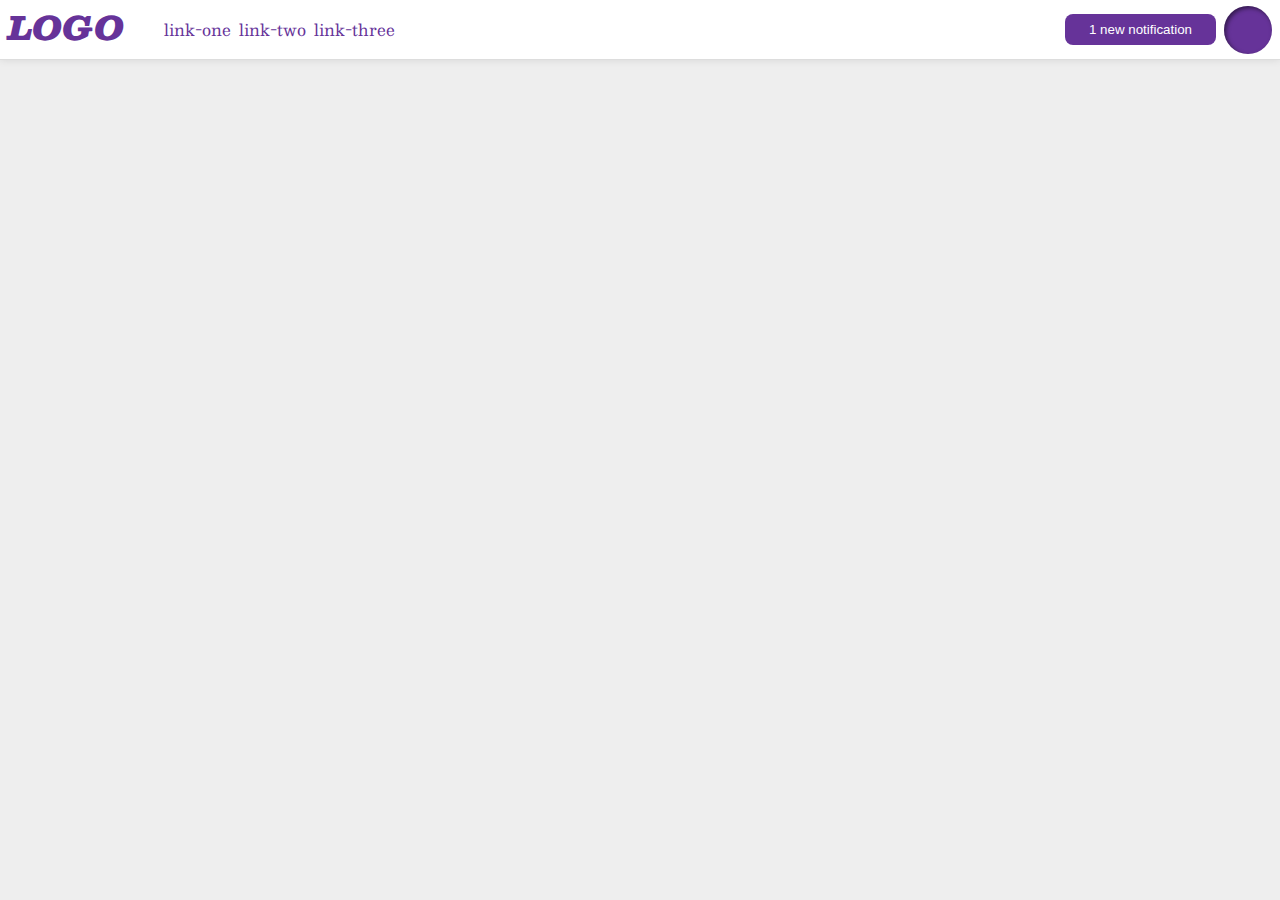
<file: flex/03-flex-header-2/index.html>
<!DOCTYPE html>
<html lang="en">
  <head>
    <meta charset="UTF-8">
    <meta http-equiv="X-UA-Compatible" content="IE=edge">
    <meta name="viewport" content="width=device-width, initial-scale=1.0">
    <title>Flex Header 2</title>
    <link rel="stylesheet" href="style.css">
  </head>
  <body>
    <div class="header">
      <div class="logo">
        LOGO
      </div>
      <ul class="links">
        <li><a href="google.com">link-one</a></li>
        <li><a href="google.com">link-two</a></li>
        <li><a href="google.com">link-three</a></li>
      </ul>
      <div class="container">
        <button class="notifications">
          1 new notification
        </button>
        <div class="profile-image"></div>
      </div>
    </div>
  </body>
</html>
</file>
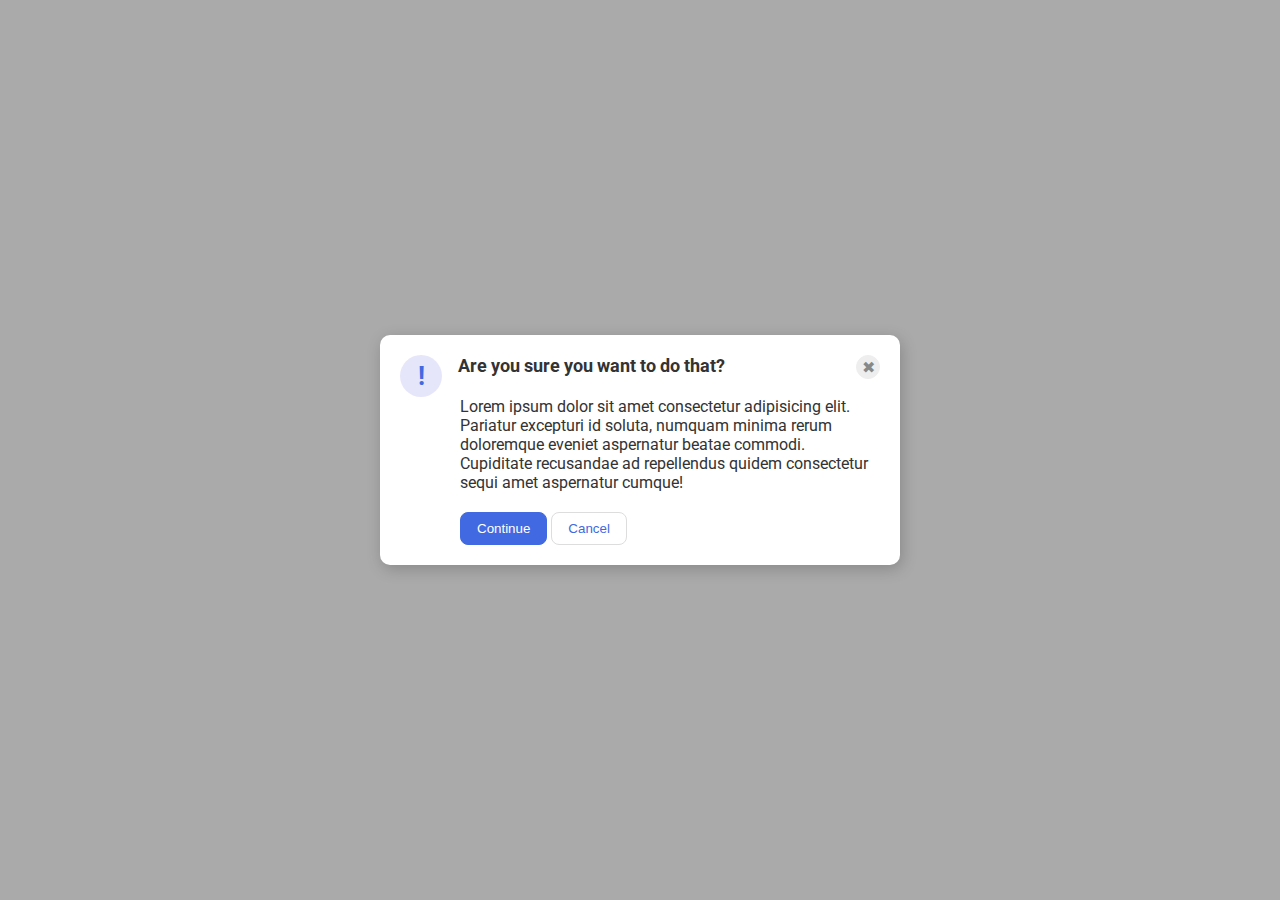
<file: flex/05-flex-modal/index.html>
<!DOCTYPE html>
<html lang="en">
  <head>
    <meta charset="UTF-8">
    <meta http-equiv="X-UA-Compatible" content="IE=edge">
    <meta name="viewport" content="width=device-width, initial-scale=1.0">
    <link rel="stylesheet" href="style.css">
    <title>Modal</title>
  </head>
  <body>
    <div class="modal">
      <div class="align">
        <div class="icon">!</div>
        <div class="header">Are you sure you want to do that?</div>
      </div>
      <button class="close-button">✖</button>
      <div class ="wrapper">
        <div class="text">Lorem ipsum dolor sit amet consectetur adipisicing elit. Pariatur excepturi id soluta, numquam minima rerum doloremque eveniet aspernatur beatae commodi. Cupiditate recusandae ad repellendus quidem consectetur sequi amet aspernatur cumque!</div>
        <div class="buttons">
          <button class="continue">Continue</button>
          <button class="cancel">Cancel</button>
        </div> 
      </div>
    </div>
  </body>
</html>
</file>
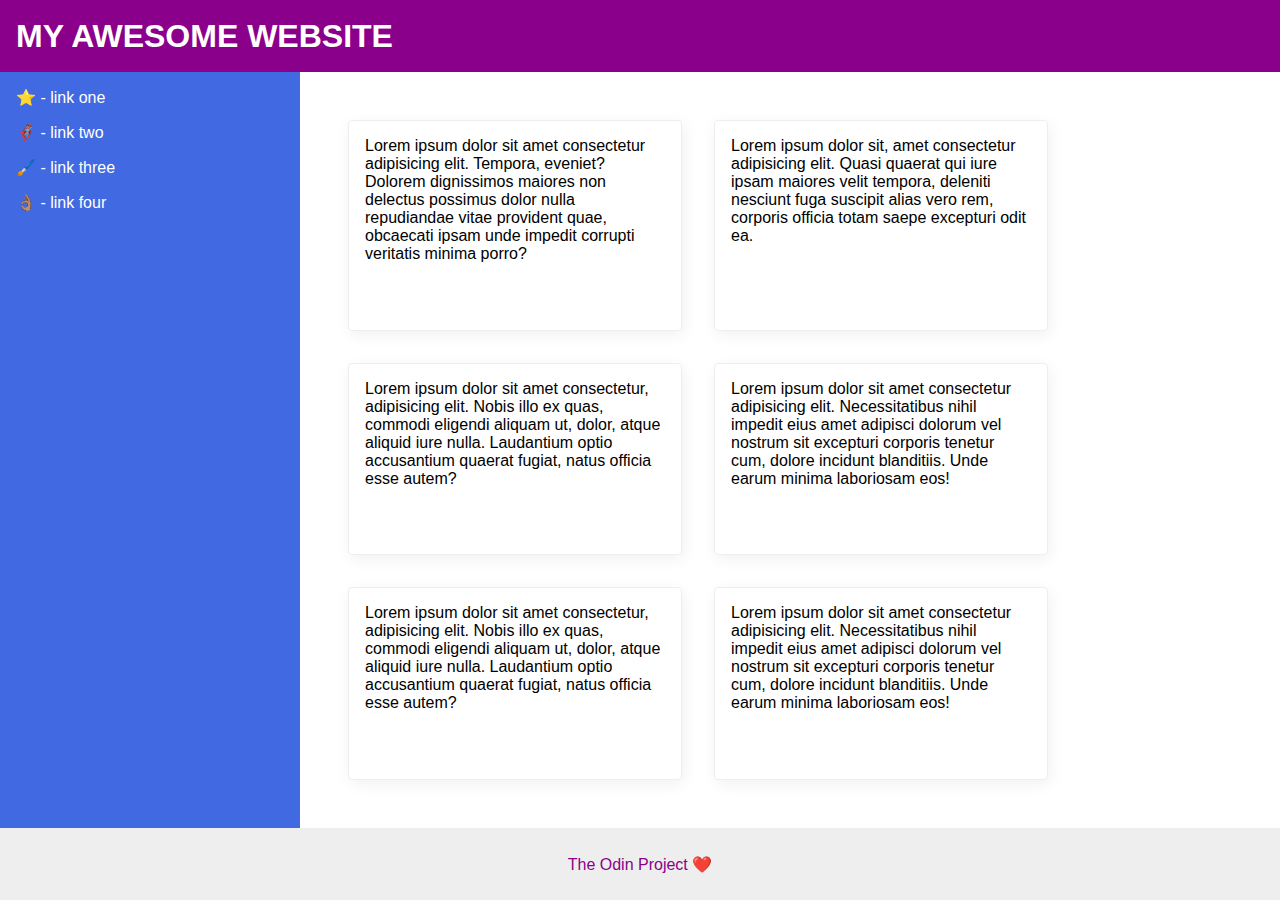
<file: flex/07-flex-layout-2/index.html>
<!DOCTYPE html>
<html lang="en">
  <head>
    <meta charset="UTF-8">
    <meta http-equiv="X-UA-Compatible" content="IE=edge">
    <meta name="viewport" content="width=device-width, initial-scale=1.0">
    <title>The Holy Grail</title>
    <link rel="stylesheet" href="style.css">
  </head>
  <body>
    <div class="header">
      MY AWESOME WEBSITE
    </div>
    <div class="content">
      <div class="sidebar">
        <ul>
          <li><a href="#">⭐ - link one</a></li>
          <li><a href="#">🦸🏽‍♂️ - link two</a></li>
          <li><a href="#">🖌️ - link three</a></li>
          <li><a href="#">👌🏽 - link four</a></li>
        </ul>
      </div>
      <div class="cards">
        <div class="card">Lorem ipsum dolor sit amet consectetur adipisicing elit. Tempora, eveniet? Dolorem dignissimos maiores non delectus possimus dolor nulla repudiandae vitae provident quae, obcaecati ipsam unde impedit corrupti veritatis minima porro?</div>
        <div class="card">Lorem ipsum dolor sit, amet consectetur adipisicing elit. Quasi quaerat qui iure ipsam maiores velit tempora, deleniti nesciunt fuga suscipit alias vero rem, corporis officia totam saepe excepturi odit ea.</div>
        <div class="card">Lorem ipsum dolor sit amet consectetur, adipisicing elit. Nobis illo ex quas, commodi eligendi aliquam ut, dolor, atque aliquid iure nulla. Laudantium optio accusantium quaerat fugiat, natus officia esse autem?</div>
        <div class="card">Lorem ipsum dolor sit amet consectetur adipisicing elit. Necessitatibus nihil impedit eius amet adipisci dolorum vel nostrum sit excepturi corporis tenetur cum, dolore incidunt blanditiis. Unde earum minima laboriosam eos!</div>
        <div class="card">Lorem ipsum dolor sit amet consectetur, adipisicing elit. Nobis illo ex quas, commodi eligendi aliquam ut, dolor, atque aliquid iure nulla. Laudantium optio accusantium quaerat fugiat, natus officia esse autem?</div>
        <div class="card">Lorem ipsum dolor sit amet consectetur adipisicing elit. Necessitatibus nihil impedit eius amet adipisci dolorum vel nostrum sit excepturi corporis tenetur cum, dolore incidunt blanditiis. Unde earum minima laboriosam eos!</div>
      </div>
    </div>
    <div class="footer">
      The Odin Project ❤️
    </div>
  </body>
</html>
</file>
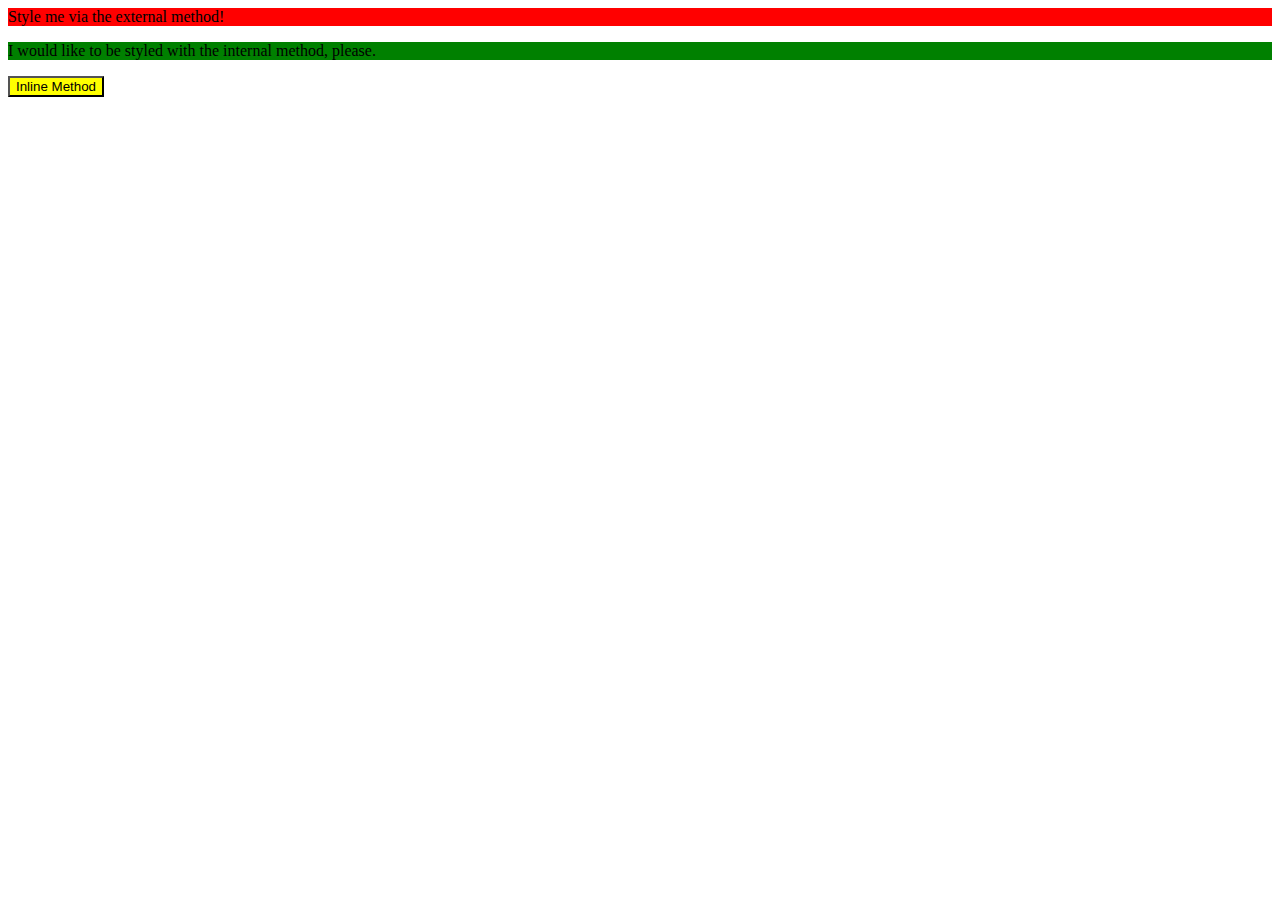
<file: foundations/01-css-methods/index.html>
<!DOCTYPE html>
<html lang="en">
  <head>
    <meta charset="UTF-8">
    <meta http-equiv="X-UA-Compatible" content="IE=edge">
    <meta name="viewport" content="width=device-width, initial-scale=1.0">
    <link rel="stylesheet" href="style.css">
    <title>Methods for Adding CSS</title>
    <style>
      p {
        background-color: green;
      }
      
    </style>
  </head>
  <body>
    <div>Style me via the external method!</div>
    <p>I would like to be styled with the internal method, please.</p>
    <button style="background-color: yellow;">Inline Method</button>
  </body>
</html>
</file>
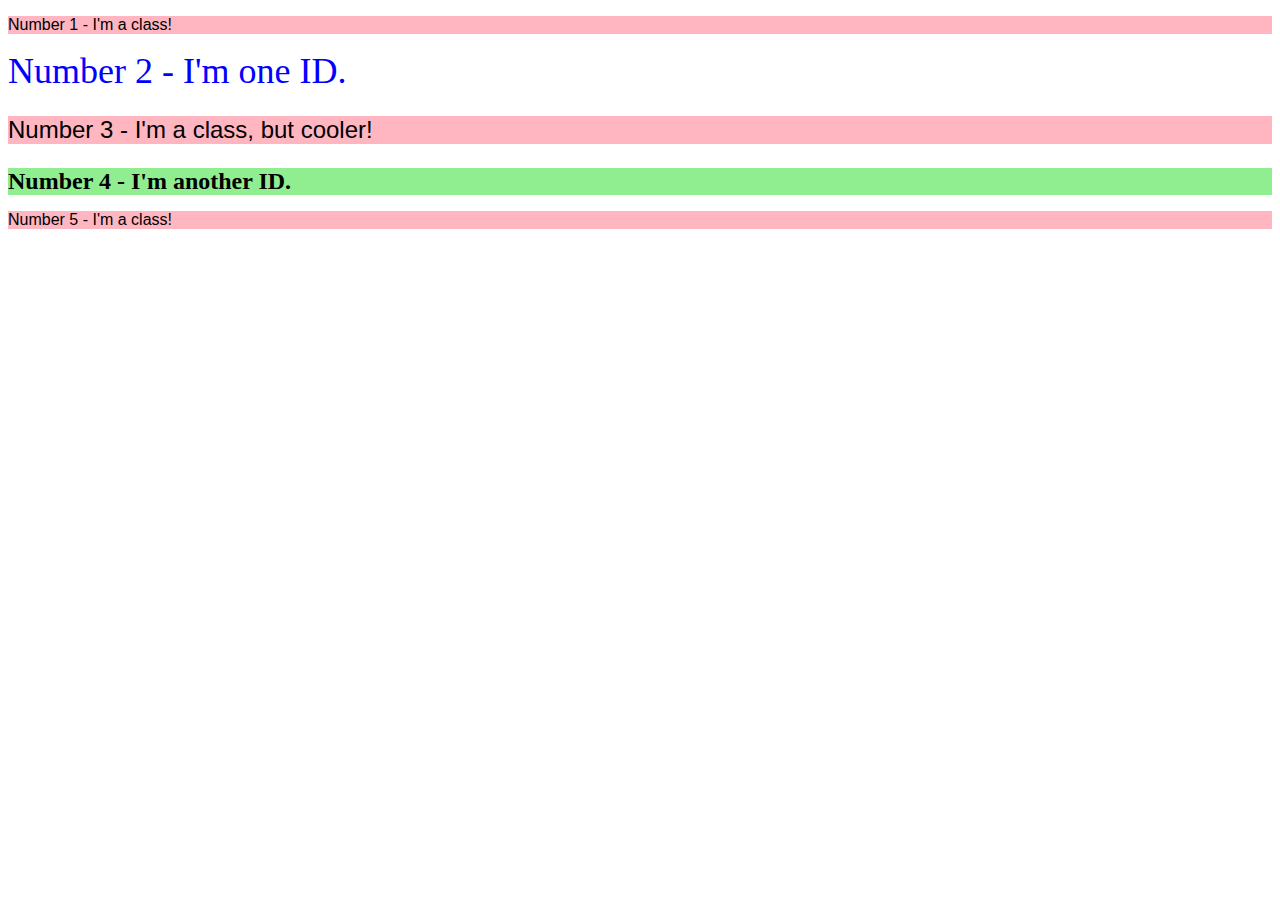
<file: foundations/02-class-id-selectors/index.html>
<!DOCTYPE html>
<html lang="en">
  <head>
    <meta charset="UTF-8">
    <meta http-equiv="X-UA-Compatible" content="IE=edge">
    <meta name="viewport" content="width=device-width, initial-scale=1.0">
    <title>Class and ID Selectors</title>
    <link rel="stylesheet" href="style.css">
  </head>
  <body>
    <p class="odd">Number 1 - I'm a class!</p>
    <div id="blue">Number 2 - I'm one ID.</div>
    <p class="odd diff">Number 3 - I'm a class, but cooler!</p>
    <div id="green">Number 4 - I'm another ID.</div>
    <p class="odd">Number 5 - I'm a class!</p>
  </body>
</html>
</file>
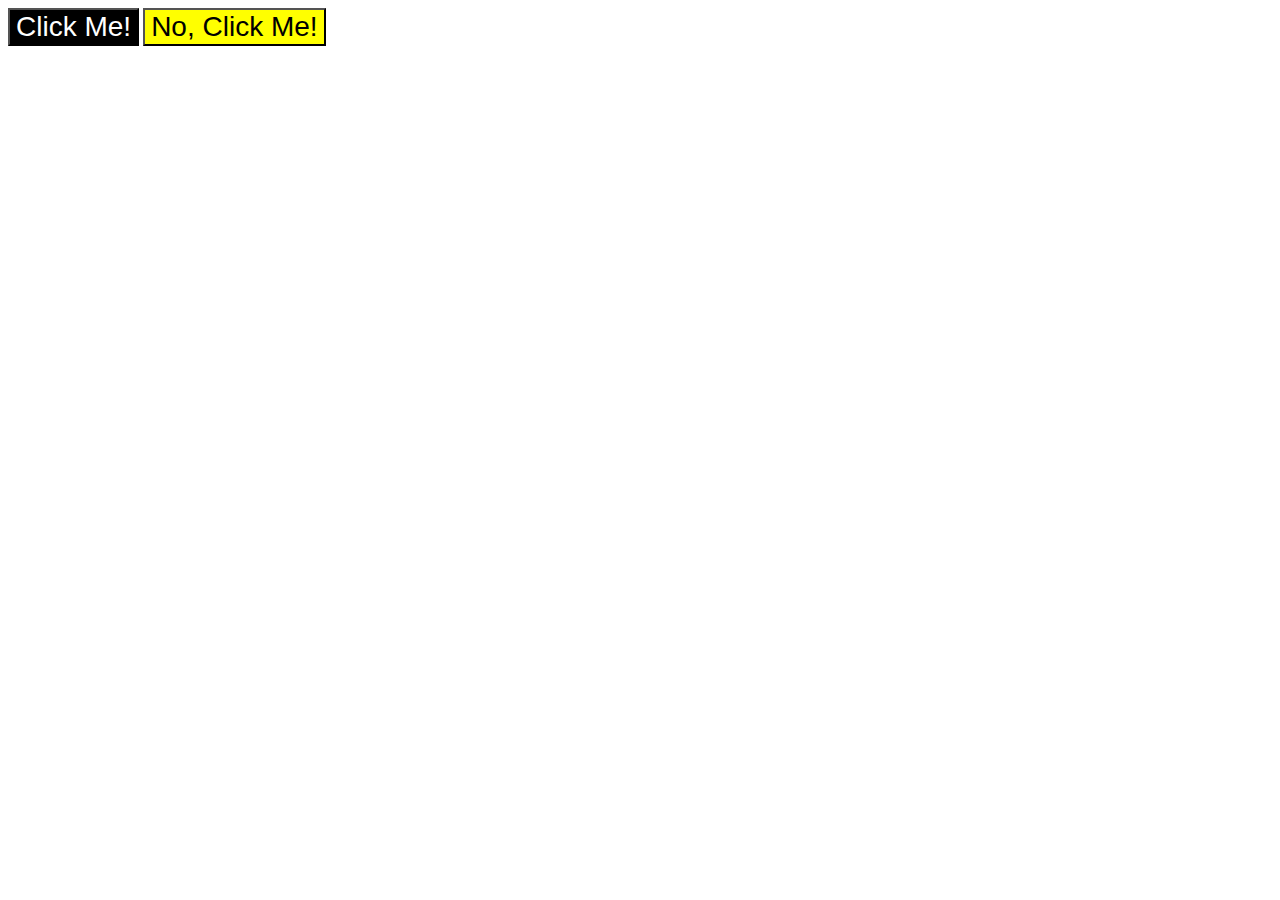
<file: foundations/03-grouping-selectors/index.html>
<!DOCTYPE html>
<html lang="en">
  <head>
    <meta charset="UTF-8">
    <meta http-equiv="X-UA-Compatible" content="IE=edge">
    <meta name="viewport" content="width=device-width, initial-scale=1.0">
    <title>Grouping Selectors</title>
    <link rel="stylesheet" href="style.css">
  </head>
  <body>
    <button class="one">Click Me!</button>
    <button class="two">No, Click Me!</button>
  </body>
</html>
</file>
<file: flex/03-flex-header-2/style.css>
/* this is some magical font-importing.  
you'll learn about it later. */
@import url('https://fonts.googleapis.com/css2?family=Besley:ital,wght@0,400;1,900&display=swap');

body {
  margin: 0;
  background: #eee;
  font-family: Besley, serif;
  
}

.header {
  background: white;
  border-bottom: 1px solid #ddd;
  box-shadow: 0 0 8px rgba(0,0,0,.1);
  display: flex;
  justify-content: space-around;
  
}
.logo {
  color: rebeccapurple;
  font-size: 32px;
  font-weight: 900;
  font-style: italic;
  display: flex;
  margin-left: 8px;
}
a {
  /* this removes the line under our links */
  text-decoration: none;
  color: rebeccapurple;
}

ul {
  list-style-type: none;
  display: flex;
  gap: 8px;
  margin-right: auto;
}


.profile-image {
  background: rebeccapurple;
  box-shadow: inset 2px 2px 4px rgba(0,0,0,.5);
  border-radius: 50%;
  width: 48px;
  height: 48px;
  margin-right: 8px;
  
  
}



button {
  border: none;
  border-radius: 8px;
  background: rebeccapurple;
  color: white;
  padding: 8px 24px;
}
.container {
  display: flex;
  align-items: center;
  gap: 8px;
  
}
</file>
<file: flex/05-flex-modal/style.css>
@import url('https://fonts.googleapis.com/css2?family=Roboto:wght@400;700&display=swap');

html, body {
  height: 100%;
}

body {
  font-family: Roboto, sans-serif;
  margin: 0;
  background: #aaa;
  color: #333;
  /* I'll give you this one for free lol */
  display: flex;
  align-items: center;
  justify-content: center;
  
}

.modal {
  background: white;
  width: 480px;
  border-radius: 10px;
  box-shadow: 2px 4px 16px rgba(0,0,0,.2);
  display: flex;
  flex-wrap: wrap;
  padding: 20px;
}

.icon {
  color: royalblue;
  font-size: 26px;
  font-weight: 700;
  background: lavender;
  width: 42px;
  height: 42px;
  border-radius: 50%;
  display: flex;
  align-items: center;
  justify-content: center;
  flex-shrink: 0;
}

.close-button {
  background: #eee;
  border-radius: 50%;
  color: #888;
  font-weight: 400;
  font-size: 16px;
  height: 24px;
  width: 24px;
  display: flex;
  align-items: center;
  justify-content:center ;
  border: 1px solid #eee;
  padding: 0;
  margin-left: auto;
}

button {
  cursor: pointer;
  padding: 8px 16px;
  border-radius: 8px;
}

button.continue {
  background: royalblue;
  border: 1px solid royalblue;
  color: white;
}

button.cancel {
  background: white;
  border: 1px solid #ddd;
  color: royalblue;
}
.header{
  font-weight: bold;
  font-size: large;
}
.align {
  display: flex;
  align-items: flex-start;
  gap:16px ;
}
.wrapper {
  display: flex;
  flex-wrap: wrap;
  margin-left:60px ;
  gap: 20px;
}
</file>
<file: flex/07-flex-layout-2/style.css>
body {
  font-family: -apple-system, BlinkMacSystemFont, 'Segoe UI', Roboto, Oxygen, Ubuntu, Cantarell, 'Open Sans', 'Helvetica Neue', sans-serif;
  margin: 0;
  min-height: 100vh;
  display: flex;
  flex-direction: column;
  
  
}

.header {
  height: 72px;
  background: darkmagenta;
  color: white;
  display: flex;
  align-items: center;
  font-size: 32px;
  font-weight: 900;
  padding-left: 16px;
}

.footer {
  height: 72px;
  background: #eee;
  color: darkmagenta;
  margin-top: auto;
  display: flex;
  justify-content: center;
  align-items: center;
}

.sidebar {
  width: 300px;
  background: royalblue;
  box-sizing: border-box;
  display: flex;
  flex-shrink: 0;
  padding: 16px;
  
  
  
}
.cards {
  display: flex;
  padding:32px ;
  flex-wrap: wrap;
  
}

.card {
  border: 1px solid #eee;
  box-shadow: 2px 4px 16px rgba(0,0,0,.06);
  border-radius: 4px;
  padding: 16px;
  margin: 16px;
  width:300px
  

}

.content {
  display:flex;
  flex: 1;
}
a {
  text-decoration: none;
  color: white;
}
ul {
  list-style-type: none;
  margin: 0px;
  padding: 0px;
}
li {
  margin-bottom: 16px;
}
</file>
<file: foundations/01-css-methods/style.css>
div {
    background-color: red;
}
</file>
<file: foundations/02-class-id-selectors/style.css>
.odd {
    background-color: lightpink;
    font-family: Verdana, sans-serif ;
}
#blue {
    color: blue;
    font-size: 36px;
}
.odd.diff {
    font-size: 24px;
}
#green {
    background-color: lightgreen;
    font-size: 24px;
    font-weight: bold;
}
</file>
<file: foundations/03-grouping-selectors/style.css>
.one {
    background-color: black;
    color: white;
}
.two {
    background-color: yellow;
}
.one,
.two {
    font-size: 28px;
    font-family:Helvetica, "Times New Roman", sans-serif;
}
</file>
